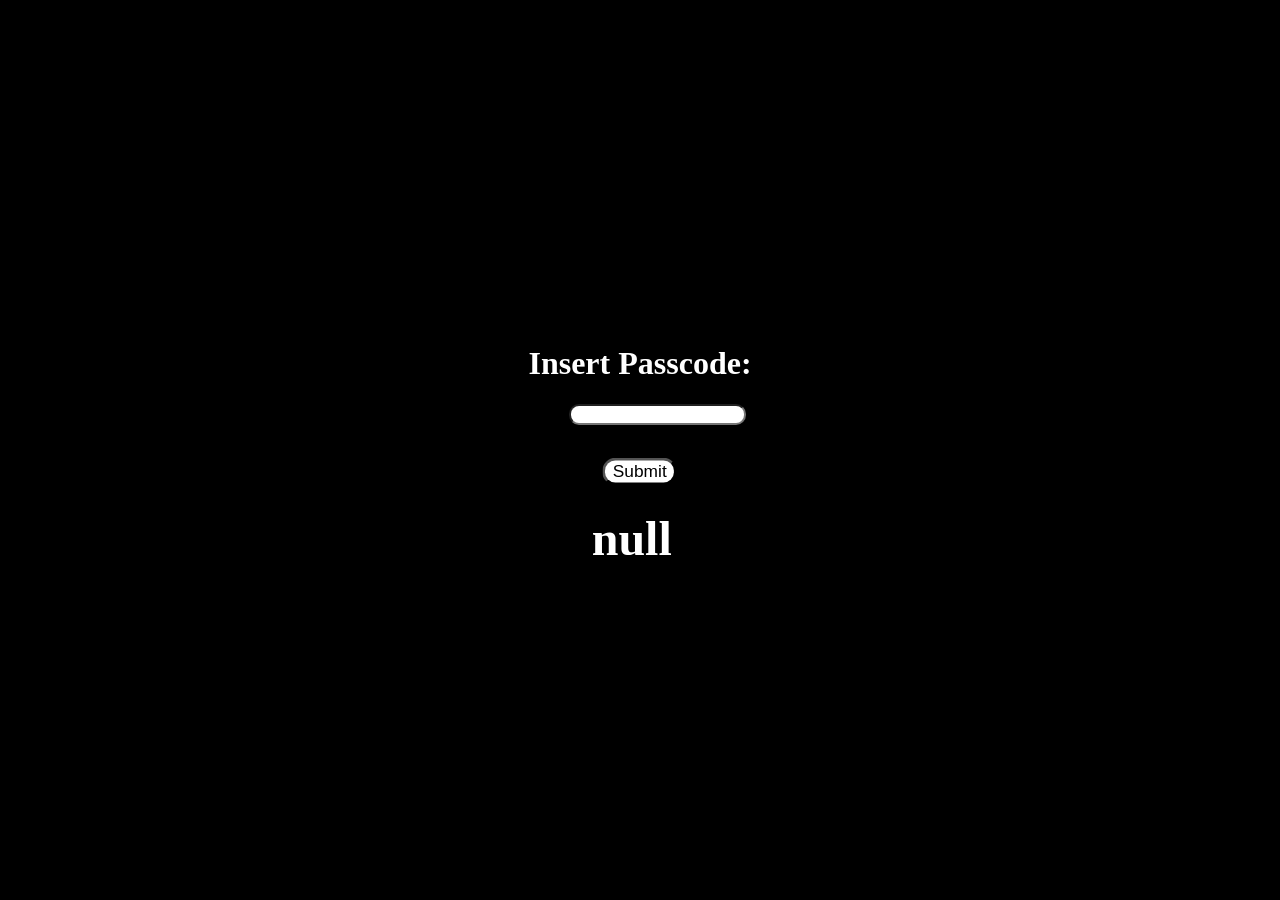
<file: index.html>
<!DOCTYPE html>
<html lang="en">
<head>
    <meta charset="UTF-8">
    <meta name="viewport" content="width=device-width, initial-scale=1.0">
    <title>Beginning</title>
    <link rel="stylesheet" href="style.css">
</head>
<body>
    
        <div id="paragraph">        
            <h1 id="color">Insert Passcode:</h1>
            <input id="Passcode" type="text"><br><br><br>
            <button id="Submit">Submit</button><br><br>
            <h1 id="Answer">null</h1>
        </div>
        
    
        <script src="Main.js"></script>

</body>



</html>
</file>
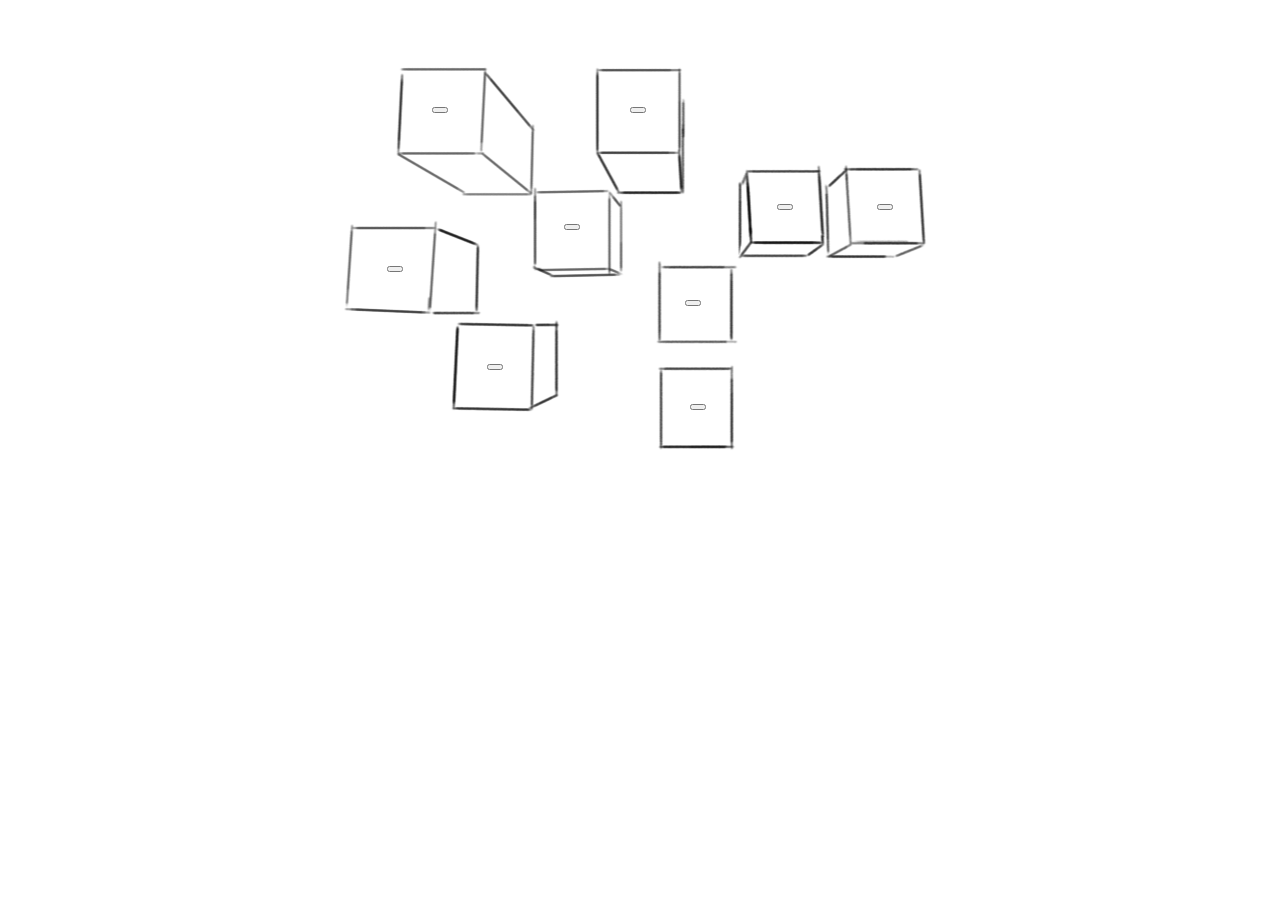
<file: Pillar.html>
<!DOCTYPE html>
<html lang="en">
<head>
    <title>You can Continue</title>
    <link rel="stylesheet" href="Pillar.css">
    
</head>
<body>
    <div id="alldiv">
        <div id="imgdiv">
        <img  id="ImagePillar" src="pillar_55_20260731213422.png" alt="">
        </div>
        
    
        <div id="btndiv">
        <button id="btn1" class="btn"></button>
        <button id="btn2" class="btn"></button>
        <button id="btn3" class="btn"></button>
        <button id="btn4" class="btn"></button>
        <button id="btn5" class="btn"></button>
        <button id="btn6" class="btn"></button>
        <button id="btn7" class="btn"></button>
        <button id="btn8" class="btn"></button>
        <button id="btn9" class="btn"></button>
        

        <script src="Pillar.js"></script>
        </div>
    </div>
    <h1 id="code"></h1>
</body>
</html>
</file>
<file: style.css>
body{
    background-color: black;
    display: flex;
    border: 8px white;
    border-color: white;
    justify-content: space-evenly;
    align-items: center;
}

#color{
    color:white;
    font-family: verdana;
}

#paragraph{
    place-self: center;
    margin-top: 25%;
}
#Submit{
    background-color: white;
    margin-left: 37%;
    scale: 1.3;
    border-radius: 10px;
    cursor: pointer;
    transition: background-color 0.25s;
    transition: color 0.25s;
    transition: scale 0.25s;
}

#Submit:hover{
    background-color: black;
    color : white;
    scale : 1.35;

}

#Passcode{
    margin-left: 18%;
    border-radius: 10px;
}

#Answer{
    color: white;
    font-family: verdana;
    text-align: center;
    scale: 1.5;
    margin-right: 7%;
}
</file>
<file: Pillar.css>
#imgdiv{
    position: absolute;
    left: 50%;
    transform: translateX(-50%);
}

#btndiv{
    position: absolute;
    left: 50%;
    transform: translateX(-50%);
}

#btn1{
    position: relative;
    top: 247px;
    right: 165px;
}

#btn2{
    position: relative;
    top: 345px;
    right: 85px;
}

#btn3{
    position: relative;
    top: 88px;
    right: -38px;
}

#btn4{
    position: relative;
    top: 385px;
    right: -78px;
}

#btn5{
    position: relative;
    top: 185px;
    right: -145px;
}

#btn6{
    position: relative;
    top: 205px;
    right: 88px;
}

#btn7{
    position: relative;
    top: 185px;
    right: -205px;
}

#btn8{
    position: relative;
    top: 88px;
    right: 260px;
}

#btn9{
    position: relative;
    top: 281px;
    right: 27px;
}

#code{
    position: absolute;
    left: 50%;
    transform: translateX(-50%);
    top: 500px;
    FONT-FAMILY: Verdana;

}
</file>
